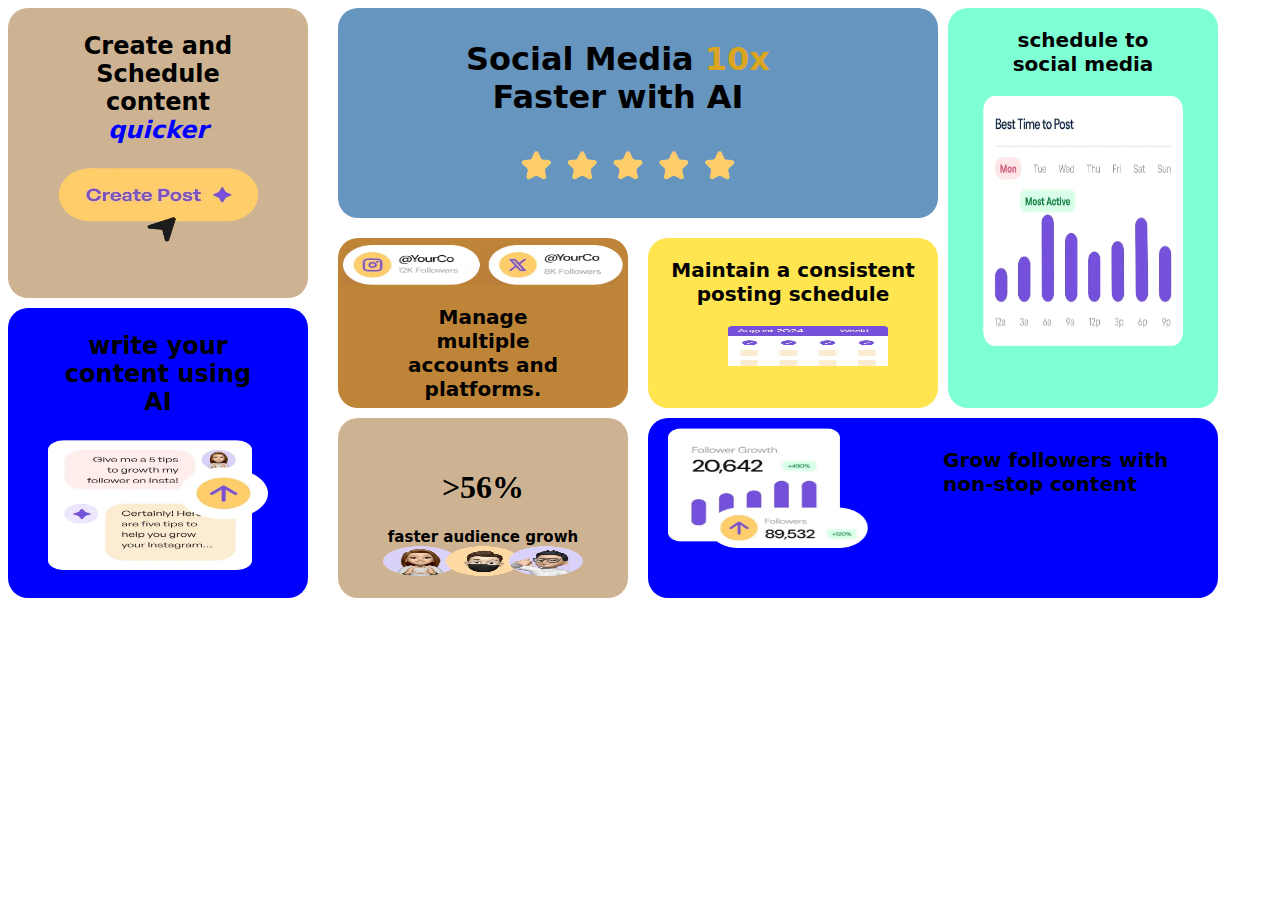
<file: index.html>
<!DOCTYPE html>
<html lang="en">
<head>
    <meta charset="UTF-8">
    <meta name="viewport" content="width=device-width, initial-scale=1.0">
    <title>Document</title>
    <link rel="stylesheet" href="assets/main.css">
</head>

<body>
    <div class="first">
        <div class="first-1">
        <div class="grid-1">
            <div class="gri"> 
            <p> Create and Schedule content <i>quicker</i></p> 
            <img src="assets/images/illustration-create-post.webp" alt="" width="200px" height="80px">
        </div>
        </div>
        <div class="grid-2">
            <div class="gri">
           <p> write your content using AI</p>
            <img src="assets/images/illustration-ai-content.webp" alt="" width="220px" height="130px">
        </div>
        </div>
    </div>
    <div class="first-2">
       <div class="ok">
      <div class="first-3">
        <div class="grid-3">
             <p> Social Media <span> 10x</span> Faster with AI</p>
            <img src="assets/images/illustration-five-stars.webp" alt="" width="220px">
            </div>
      </div>
      <div class="first-4">
        <div class="grid-4">
            <div class="gri">
            <img src="assets/images/illustration-multiple-platforms.webp" width="280px" height="40px" alt="">
            <p>Manage multiple accounts and platforms.</p>
        </div>
        </div>
        <div class="grid-5">
            <div class="gri">
            <p>Maintain a consistent posting schedule</p>
             <img src="assets/images/illustration-consistent-schedule.webp" width="160px" height="40px" alt="">
            </div>
            </div>
      </div>
    </div>
    <div class="first-5">
        <div class="grid-6">
            <div class="gri">
            <p>schedule to social media</p>
            <img src="assets/images/illustration-schedule-posts.webp" alt="" height="250px" width="200px">
        </div>
        </div>
    </div>
    <div class="first-6">
        <div class="grid-7">
            <div class="gri">
            <h1>>56%</h1>
            <span>faster audience growh</span>
            <img src="assets/images/illustration-audience-growth.webp" alt="" height="30px" width="200px">
        </div>
        </div>
        <div class="grid-8">
            <div class="okay">
                <img src="assets/images/illustration-grow-followers.webp" width="200px" height="120px" alt="">
                <p>Grow followers with non-stop content</p>
            </div>
        </div>
    </div>
    </div>
   
        
   
 


    
</div>
   
</body>
</html>
</file>
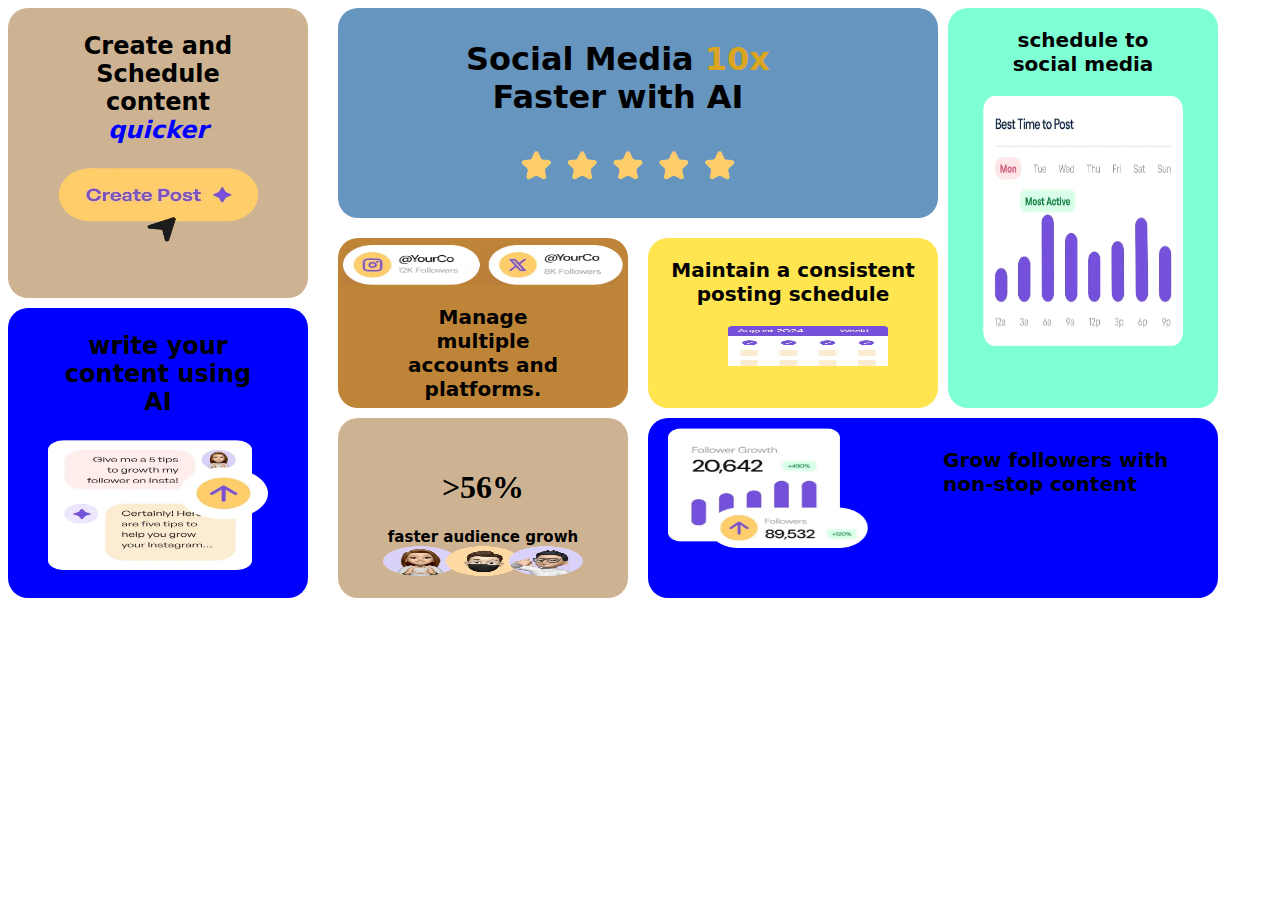
<file: hello.html>
<!DOCTYPE html>
<html lang="en">
<head>
    <meta charset="UTF-8">
    <meta name="viewport" content="width=device-width, initial-scale=1.0">
    <title>Document</title>
    <link rel="stylesheet" href="assets/main.css">
</head>

<body>
    <div class="first">
        <div class="first-1">
        <div class="grid-1">
            <div class="gri"> 
            <p> Create and Schedule content <i>quicker</i></p> 
            <img src="assets/images/illustration-create-post.webp" alt="" width="200px" height="80px">
        </div>
        </div>
        <div class="grid-2">
            <div class="gri">
           <p> write your content using AI</p>
            <img src="assets/images/illustration-ai-content.webp" alt="" width="220px" height="130px">
        </div>
        </div>
    </div>
    <div class="first-2">
       <div class="ok">
      <div class="first-3">
        <div class="grid-3">
             <p> Social Media <span> 10x</span> Faster with AI</p>
            <img src="assets/images/illustration-five-stars.webp" alt="" width="220px">
            </div>
      </div>
      <div class="first-4">
        <div class="grid-4">
            <div class="gri">
            <img src="assets/images/illustration-multiple-platforms.webp" width="280px" height="40px" alt="">
            <p>Manage multiple accounts and platforms.</p>
        </div>
        </div>
        <div class="grid-5">
            <div class="gri">
            <p>Maintain a consistent posting schedule</p>
             <img src="assets/images/illustration-consistent-schedule.webp" width="160px" height="40px" alt="">
            </div>
            </div>
      </div>
    </div>
    <div class="first-5">
        <div class="grid-6">
            <div class="gri">
            <p>schedule to social media</p>
            <img src="assets/images/illustration-schedule-posts.webp" alt="" height="250px" width="200px">
        </div>
        </div>
    </div>
    <div class="first-6">
        <div class="grid-7">
            <div class="gri">
            <h1>>56%</h1>
            <span>faster audience growh</span>
            <img src="assets/images/illustration-audience-growth.webp" alt="" height="30px" width="200px">
        </div>
        </div>
        <div class="grid-8">
            <div class="okay">
                <img src="assets/images/illustration-grow-followers.webp" width="200px" height="120px" alt="">
                <p>Grow followers with non-stop content</p>
            </div>
        </div>
    </div>
    </div>
   
        
   
 


    
</div>
   
</body>
</html>
</file>
<file: assets/main.css>
.first{
        display: grid;
        grid-template-columns: 300px .8fr;
       
        gap: 30px;
        height: 100vh;
    }
    .first-1{
        display: grid;
       gap: 10px;
     
        grid-template-rows: 290px 290px;
    }
    .first-2{
        display: grid;
        grid-template-columns: 600px 270px;
     grid-template-rows: 400px;
        gap: 10px;
    
       
      
      
    }
    .ok{
      display: grid;
      gap: 20px;
        
    }
    .first-3{
        display: grid;
       
     
        grid-template-rows: 210px;
    }
    .first-4{
        display: grid;
        gap: 20px;
        grid-template-columns: 1fr 1fr;
        grid-template-rows: 170px;
    }
    .under{
        display: grid;
        grid-template-rows: 240px;
        gap: 20px;

    }
    .first-5{
        display: grid;
        grid-template-rows: 2fr;
    }

  
    .grid-1{
        background-color: rgb(205, 179, 145);
      
        text-align: center;
        font-weight: bolder;
 
        font-family: system-ui, -apple-system, BlinkMacSystemFont, 'Segoe UI', Roboto, Oxygen, Ubuntu, Cantarell, 'Open Sans', 'Helvetica Neue', sans-serif;
        border-radius: 20px;
    }
    .grid-1 p{
        width: 200px;
        font-weight: bolder;
        font-size: x-large;
        text-align: center;
    }
    .grid-1 i{
        color: blue;
    }
    .grid-2{
        background-color: blue;
       
        text-align: center;
        font-weight: bolder;
        
        border-radius: 20px;
        font-family: system-ui, -apple-system, BlinkMacSystemFont, 'Segoe UI', Roboto, Oxygen, Ubuntu, Cantarell, 'Open Sans', 'Helvetica Neue', sans-serif;
    }
    .grid-2 p{
        width: 200px;
        font-weight: bolder;
        font-size: x-large;
        text-align: center;
        font-family: system-ui, -apple-system, BlinkMacSystemFont, 'Segoe UI', Roboto, Oxygen, Ubuntu, Cantarell, 'Open Sans', 'Helvetica Neue', sans-serif;
    }
    
    .grid-3{
        background-color: rgb(102, 149, 191);
        padding-left: 80px;
        border-radius: 20px;
      
       
    }
    .grid-3 img{
        margin-left: 100px;
    }
    .grid-3 p{
        width: 400px;
        font-weight: bolder;
        font-size: xx-large;
        text-align: center;
    
        font-family: system-ui, -apple-system, BlinkMacSystemFont, 'Segoe UI', Roboto, Oxygen, Ubuntu, Cantarell, 'Open Sans', 'Helvetica Neue', sans-serif;
    
    }
    .grid-3 p span{
        color: goldenrod;
    } 
    .grid-4 p{
        width: 180px;
        text-align: center;
        font-size: 20px;
        font-weight: bolder;
       
       
      
        font-family: system-ui, -apple-system, BlinkMacSystemFont, 'Segoe UI', Roboto, Oxygen, Ubuntu, Cantarell, 'Open Sans', 'Helvetica Neue', sans-serif;
    }
    .grid-4{
        padding-top: 7px;
       background-color: rgb(190, 132, 56);
       border-radius: 20px;
    }
    .grid-5{
        background-color: rgba(255, 217, 0, 0.689);
        border-radius: 20px;
       
    }
    .grid-5 p{
        width: 250px;
        text-align: center;
        font-size: 20px;
        font-weight: bolder;
       
        
        font-family: system-ui, -apple-system, BlinkMacSystemFont, 'Segoe UI', Roboto, Oxygen, Ubuntu, Cantarell, 'Open Sans', 'Helvetica Neue', sans-serif;
    }
    .grid-5 img{
        padding-left: 30px;
    }
    .grid-6{
        background-color: aquamarine;
        border-radius: 20px;
    }
    .grid-6 p{
       
        width: 150px;
        text-align: center;
        font-size: 20px;
        font-weight: bolder;
      
        border-radius: 20px;
        font-family: system-ui, -apple-system, BlinkMacSystemFont, 'Segoe UI', Roboto, Oxygen, Ubuntu, Cantarell, 'Open Sans', 'Helvetica Neue', sans-serif;
    }
    
    .grid-7{
        background-color: rgb(205, 179, 145);
        border-radius: 20px;
        padding: 30px;
    }
    .grid-8{
        background-color: blue;
        border-radius: 20px;
        padding-top: 10px;
        padding-left: 20px;
    }
    .first-6{
        display: grid;
        grid-template-columns: 290px 570px;
        gap: 20px;
        grid-template-rows: 180px;
    }
    .grid-7 span{
      
        text-align: center;
        font-size: 15px;
        font-weight: bolder;
     
        border-radius: 20px;
        font-family: system-ui, -apple-system, BlinkMacSystemFont, 'Segoe UI', Roboto, Oxygen, Ubuntu, Cantarell, 'Open Sans', 'Helvetica Neue', sans-serif;
    
    }
    .first-6 .okay{
        display: grid;
        grid-template-columns: 1fr 1fr;
    }
    .first-6 p{

       
        font-size: 20px;
        font-weight: bolder;
   
    
        font-family: system-ui, -apple-system, BlinkMacSystemFont, 'Segoe UI', Roboto, Oxygen, Ubuntu, Cantarell, 'Open Sans', 'Helvetica Neue', sans-serif;
    }
    .gri{
        display: flex;
        flex-direction: column;
        justify-content: center;
        align-items: center;
    }
</file>
